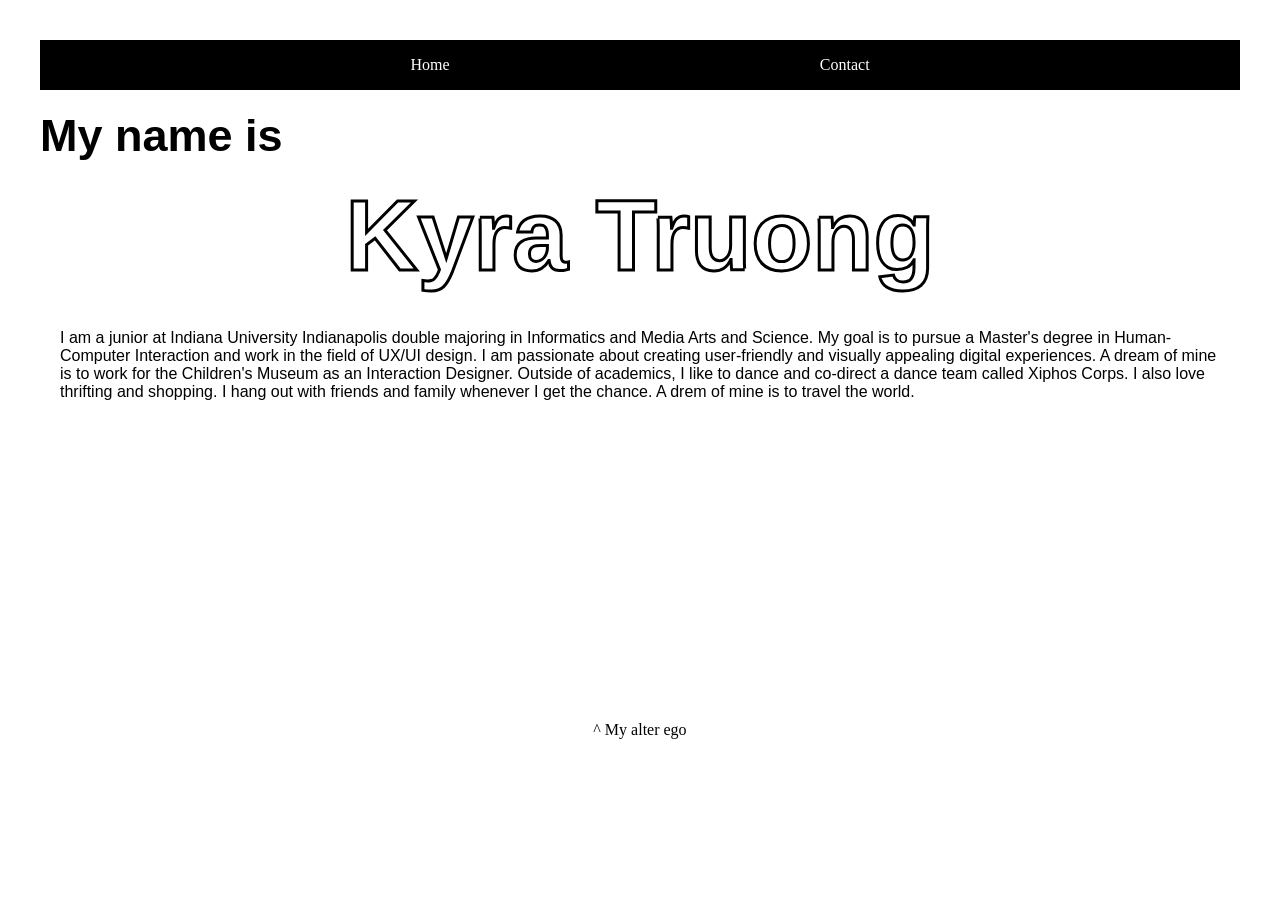
<file: index.html>
<!doctype html>
<html lang="en">
  <head>
    <meta charset="UTF-8" />
    <link rel="stylesheet" href="styles.css" />
    <meta name="viewport" content="width=device-width, initial-scale=1.0" />
    <title>Epic HTML Page</title>
  </head>
  <body>
    <nav>
      <a href="index.html">Home</a>
      <a href="contact.html">Contact</a>
    </nav>
    <div class="intro">
      <h2>My name is</h2>
    </div>
    <div class="name">
      <h1>Kyra Truong</h1>
    </div>
    <div class="about-me">
      <p>
        I am a junior at Indiana University Indianapolis double majoring in
        Informatics and Media Arts and Science. My goal is to pursue a Master's
        degree in Human-Computer Interaction and work in the field of UX/UI
        design. I am passionate about creating user-friendly and visually
        appealing digital experiences. A dream of mine is to work for the
        Children's Museum as an Interaction Designer. Outside of academics, I
        like to dance and co-direct a dance team called Xiphos Corps. I also
        love thrifting and shopping. I hang out with friends and family whenever
        I get the chance. A drem of mine is to travel the world.
      </p>
    </div>
    <div class="image"></div>
    <p style="text-align: center">^ My alter ego</p>
  </body>
</html>
</file>
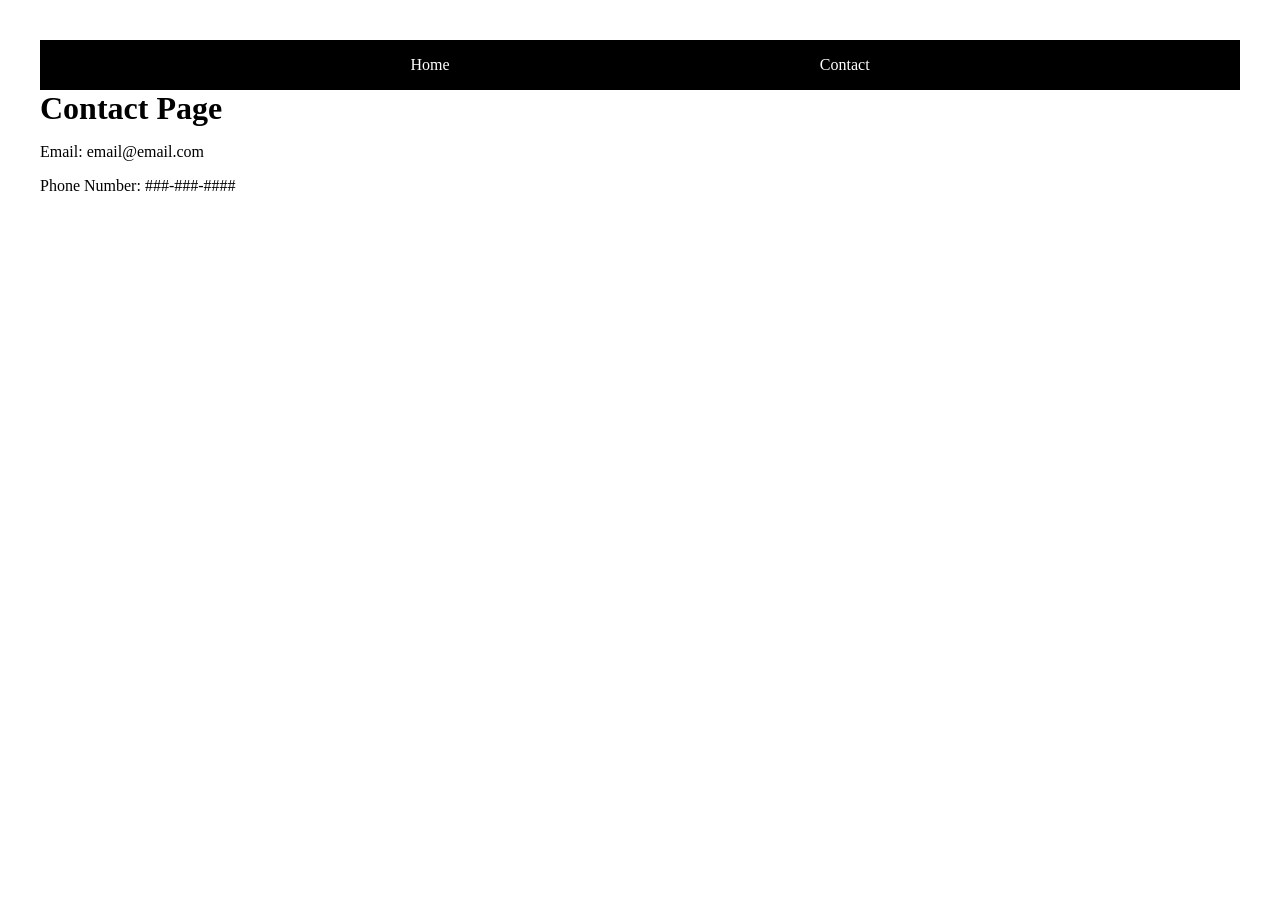
<file: contact.html>
<!doctype html>
<html lang="en">
  <head>
    <meta charset="UTF-8" />
    <link rel="stylesheet" href="styles.css" />
    <meta name="viewport" content="width=device-width, initial-scale=1.0" />
    <title>Epic HTML Page</title>
  </head>
  <body>
    <nav>
      <a href="index.html">Home</a>
      <a href="contact.html">Contact</a>
    </nav>
    <h1>Contact Page</h1>
    <p>Email: email@email.com</p>
    <p>Phone Number: ###-###-####</p>
  </body>
</html>
</file>
<file: styles.css>
@font-face {
    font-family: Playwrite Brasil Guides;
    src: url(https://fonts.googleapis.com/css2?family=Playwrite+BR+Guides&display=swap);
}

* {
 margin: 0;
 padding: 0;
 box-sizing: border-box;
}
html, body {
 height: 100%;
 padding: 20px;
 
}
h1, h2, h3, h4, h5, h6, p {
 margin-bottom: 16px
}

nav {
  height: 50px;
  background-color: #000;
  display: flex;
  align-items: center;
  justify-content: space-evenly;
  
}

nav a {
  text-decoration: none;
  color: #fff;
}

.intro {
    margin-top: 20px;
    font-size: 30px;
    font-family:'Gill Sans', 'Gill Sans MT', Calibri, 'Trebuchet MS', sans-serif;
}

.name {
    margin: 0 auto;
    display: flex;
    align-items: center;
    justify-content: space-evenly;
    font-size: 50px;
    font-family:'Gill Sans', 'Gill Sans MT', Calibri, 'Trebuchet MS', sans-serif;
    color: transparent; -webkit-text-stroke: 3px black;

}

.about-me {
    margin: 20px;
    font-family: 'Gill Sans', 'Gill Sans MT', Calibri, 'Trebuchet MS', sans-serif;

}

.image {
    width: 500px;
    height: 300px;
    margin: 0 auto;
    background-image: url(https://media.impactmit.com/image/upload/v1757360258/msi/RS_45537_SPIDERMAN_022_3d49e16896.jpg);
    background-position: center;
    background-repeat: none;
    background-size: cover;
   
}
</file>
